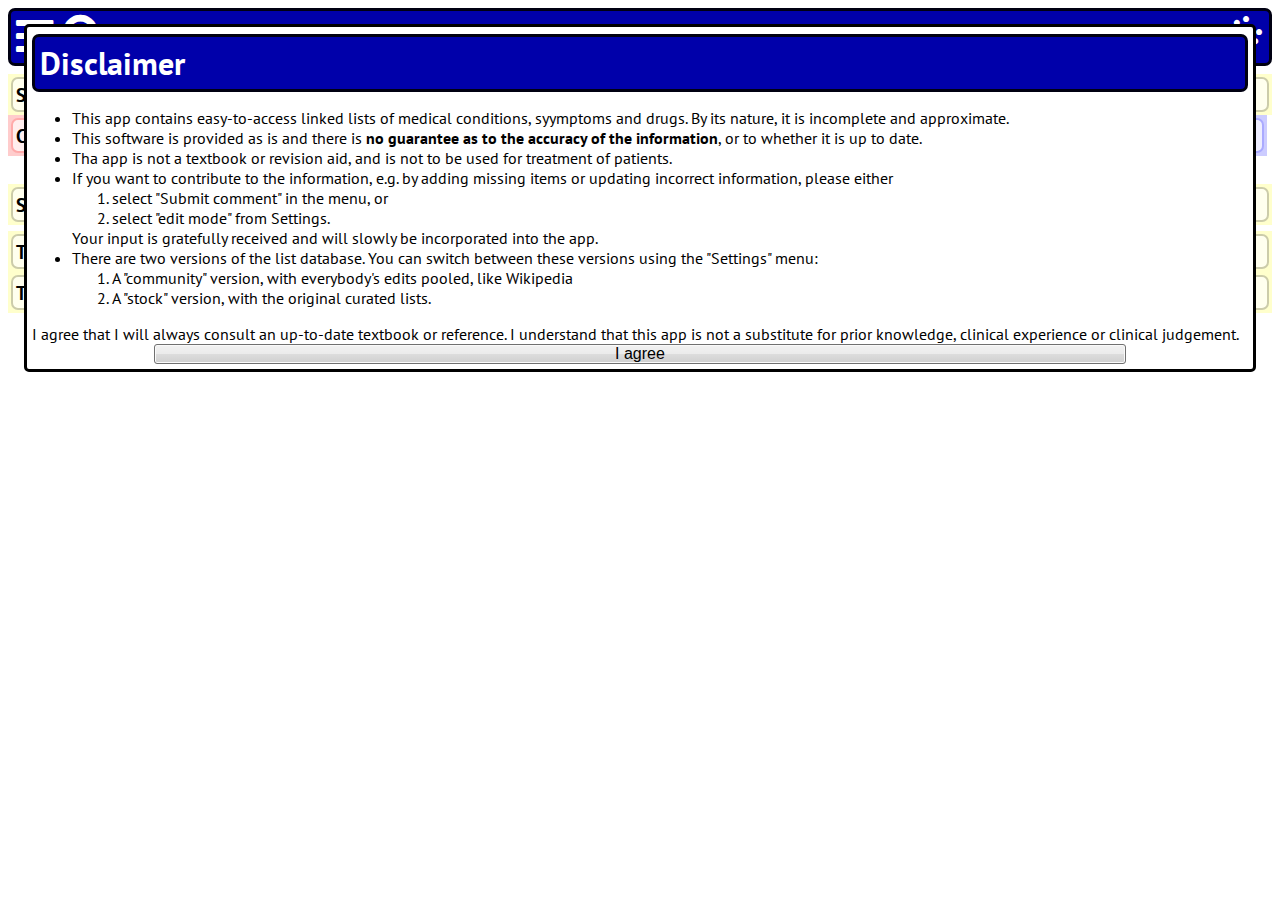
<file: index.html>
<!DOCTYPE html>
<html lang="en-GB">
<head >
    <meta content="text/html;charset=utf-8" http-equiv="Content-Type">
    <meta content="utf-8" http-equiv="encoding">
    
    <!--[if lt IE 9]>  
    <script src="http://code.jquery.com/jquery-latest.min.js"></script>  
    <![endif]-->  
    <!--[if (gte IE 9) | (!IE)]><!-->  
      <script src="lib/jquery-3.2.1.min.js"></script>  
        <!--<![endif]-->
    <!--
      <script src="jquery.history.js"></script>
    -->

    <script src="lib/jquery-ui.min.js"></script>
    <link rel="stylesheet" href="lib/jquery-ui.min.css">
    <link rel="stylesheet" href="lib/jquery-ui.theme.min.css">
    <link rel="stylesheet" href="lib/jquery.mmenu.all.css">
    <script src="lib/jquery.mmenu.all.js"></script>
    <script src="lib/jquery.ui.touch-punch.min.js"></script>

    <link rel="stylesheet" href="lib/fontawesome.min.css">
    <link rel="stylesheet" href="lib/fa-solid.min.css">

    <script src="medicine.js"></script>
    <link   rel="stylesheet" href="medicine.css">
    <script src="old_jsweet.js"></script>
    <script src="lib/react.development.js"></script>

    <!--script src="//use.edgefonts.net/pt-sans-narrow.js"></script>-->

    <script src="lib/d3v4.js"></script>
    <script src="lib/cola.min.js"></script>

    <meta name="viewport" content="width=device-width, initial-scale=1.0">
    <link rel="manifest" href="medicine.webmanifest">
</head>


<body>
  <nav id="menu">
    <ul>
      <li><span title="Some useful top-level categories of items">
          <i class="fas fa-sitemap fa-fw"></i>
          Categories
        </span>
        <ul>
          <li><a href="javascript:menu_navigateto('Disease')">Diseases</a></li>
          <li><a href="javascript:menu_navigateto('Pathology')">Pathology</a></li>
          <li><a href="javascript:menu_navigateto('Sign')">Signs</a></li>
           <li><a href="javascript:menu_navigateto('Symptom')">Symptoms</a></li>
           <li><a href="javascript:menu_navigateto('Investigation')">Investigations</a></li>
           <li><a href="javascript:menu_navigateto('Treatment')">Treatments</a></li>
           <li><a href="javascript:menu_navigateto('Substance')">Substances</a></li>
           <li><a href="javascript:menu_navigateto('Lifestyle')">Lifestyle</a></li>
        </ul>
     </li>
     <li><span title="Links to other websites for this item">
        <i class="fas fa-globe fa-fw"></i>
        Web lookup
      </span>
      <ul><li class='google'>
      </li><li class='wikipedia'>
      </li><li class='emedicine'>
      </li><li class='uptodate'>
      </li><li class='pubmed'>
      </li><li class='fpnotebook'>
      </li></ul>
     </li>
     <li><span title="Keep a hotlist of items you commonly refer to">
        <i class="fas fa-bookmark fa-fw"></i>
        Bookmarks
      </span>
       <ul class="bookmark-list"><li class="bookmark-add">
          <a href="javascript:;">Bookmark current item</a>
      </li>
      </ul>
     </li>
     <li>
        <span id='comment'>
          <a href='' id='show_comment_button'>
              <i class="fas fa-comment fa-fw"></i>
              Submit Comment
            </a>
          <section id='comment_box' style='display:none;'>
            <form action='javascript:submit_comment();'>
              Did you notice something wrong? Please send a comment about this item to the author
              <br>
              Regarding: <span class="comment_box_entity_name"></span>
              <br>
              <input id='comment_input' type='text' value='' placeholder='type here' size='30' >
              <i class="fas fa-spinner fa-pulse"></i>
              <i class="fas fa-check"></i>
              <input class="button" type='submit' value='Send'>
              <ul class="previous-comments"></ul>
            </form>
          </section>
        </span>
      </li>
      <li><span title="Tools to examine links">
          <i class="fas fa-wrench fa-fw"></i>
          Tools
        </span>
        <ul>
          <li><a href="javascript:medicine.menu_list('Causes',['Disease','Substance','Lifestyle','Treatment'])">List causes</a></li>
          <li><a href="javascript:medicine.menu_list('Effects','Symptom')">List symptoms</a></li>
          <li><a href="javascript:medicine.menu_list('Effects','Sign')">List signs</a></li>
          <li><a href="javascript:medicine.menu_find_path()">Find path</a></li>
          <li><a href="javascript:medicine.visualise()">Visualise</a></li>
          <li><a href="javascript:medicine.show_index()">Index</a></li>
        </ul>
     </li>
      <li> <span> 
        <i class="fas fa-cog fa-fw"></i>        
        Settings
       </span>
        <ul>
          <li class='edit-mode-menu'>
            <a href="#" class="">Edit mode
            <input type="checkbox" class="Toggle edit-mode-checkbox"/>
            </a>
          </li>
          <li><a href="" class="reload-button"><span>Reload stable verison</span>
            <div>Current: <span class="current-version-info">Stable version</span></div>
            <div class="server-info">
              </span><span class="entity-count-text"></span> entries 
            </div><div class="server-info">
              Updated <span class="server-date-text"></span>          
            </div>         
          </a></li>
          <li>
            <a href="javascript:medicine.read_server_edits()" class="import-edits-button">Import community edits
              <div class="import-edits-comment">
                No edits imported.
              </div>
              <ul class="edit-log"></ul>
            </a>
          </li>
          <li>
            <span> My edits </span>
            <ul class="edit-log">    </ul>
          </li>
        </ul>
      </li>
      <li>
        <span id='copyright-button'>
          <a href='javascript:;' title="Show information about the authors">
            <i class="fas fa-copyright fa-fw"></i>
            Credits
          </a>
          <section id='copyright' class='greypanel' style="white-space:normal;"> 
            All material written by <ul>
            <li>
              <a href='http://www.smanohar.com' target='_blank'>Prof Sanjay Manohar</a> (Neurologist),
            </li><li>
              Dr Vayakara Manohar (Surgeon), 
            </li><li>
              <a href='http://sunil.smanohar.com' target='_blank'>Dr Sunil Manohar</a> (Gerontologist), 
            </li><li>
              Dr Gita Manohar (Psychiatrist), and
            </li><li>
              Dr Rina Manohar (Cardiologist)
            </li>
          </ul>
          &copy; 2003-2018
          </section>        
        </span> 
      </li>
    </ul> 
  </nav>



  <div id='mainpage'>
    <section width="100%">
      <h1 class="header">
        <a href="#menu"><i class="fas fa-bars fa-lg"></i></a>
        <a href="javascript:;"><i class="searchbutton fas fa-search fa-lg"></i></a>

        <span id='entityname' class='entityname'> Manohar MedLinks Browser  </span>
        <span class='searcharea' >   
          <form action='javascript:dosearch()'>
            <input class='autocomplete' placeholder="Search..." type='text' id='searchtext' size='32'></input>
          </form>
        </span>
        <span class="busy-icon">
          <i class="busy-icon fas fa-spinner fa-pulse"></i>     
        </span>
      </h1>  
    </section>
    <section width="100%">
      <h1 class="editor-bar edit">
        <a class="editor-bar-select-tool button" href="javascript:medicine.select_mode_clicked();" title="Select mode (press again to clear selection)">
          <i class="fas fa-check-square"></i>
          <span class="editor-bar-selected-count">0</span>
        </a>
        <a href="javascript:medicine.edit_remove_click();" class="edit-remove button" title="Remove entity">
          <i class="fas fa-trash-alt"></i>
        </a>
        <div class="editor-bar-clip-tool">
          <a href="javascript:medicine.edit_clipboard_click();" title="Copy selection to clipboard" class="button">
            <i class="fas fa-clipboard"></i>
            <span class="editor-bar-clipboard-count">0</span>
          </a>
          <div class="clipboard-entities-list-container" title="Clipboard items">
            <ul class="clipboard-entities-list"></ul>
          </div>
        </div>
        <a href="javascript:medicine.edit_rename();" class="button" title="Rename">
          <i class="fas fa-edit"></i>
        </a>
        <a href="javascript:medicine.set_edit_mode(false);" class="button editor-bar-stop-editing" title="Stop editing">
          <i class="fas fa-level-up-alt"></i>
        </a>
      </h1>
    </section>

    <section width="100%">
      <div id='topstrip' width="100%">
        <section id='parents' class='listarea'>
          <h2> Supertype </h2>
          <ul class='slist' id='l_parents'>
          </ul>
        </section>
      </div>
      <div id='midstrip' width="100%">
        <section id='causes' class='listarea'>
          <h2> Causes </h2>
          <ul class='slist' id='l_causes'>
          </ul>
          <ul class='slist inherited' id='l_causes_p'></ul>
        </section>
        <div id='midregion'>
          <section id='description'>
          </section>
          <section id='synonyms'>
            <h2> Synonyms </h2>
            <ul id='l_synonyms'>
            </ul>
          </section>
        </div>
        <section id='effects' class='listarea'>
          <h2> Effects </h2>
          <ul class='slist' id='l_effects'>
          </ul>
          <ul class='slist inherited' id='l_effects_p'></ul>
        </section>
      </div>
      <div id='bottomstrip' width="100%">
        <section id='children' class='listarea'>
          <h2> Subtypes </h2>
          <ul class='slist' id='l_children'>
          </ul>
        </section>
      </div>  
    </section>
    
    <section style='width:100%;margin-top:6px;'>     
      <section id='treats' class='listarea'>
          <h2 id='treat_type'> Treats </h2>
          <ul class='slist' id='l_treats'>
          </ul>
          <ul class='slist inherited' id='l_treats_p'></ul>
      </section>
      <section id='treatments' class='listarea'>
        <h2> Treatments </h2>
        <ul class='slist' id='l_treatments'>
        </ul>
        <ul class='slist inherited' id='l_treatments_p'></ul>
    </section>      
    </section>
  </div>
  <div id='disclaimer' class='modal-dialog'>
    <h1> Disclaimer </h1>
    <ul><li>
        This app contains easy-to-access linked lists of medical conditions, 
        syymptoms and drugs. By its nature, it is incomplete and approximate.
      </li><li>
        This software is provided as is and there is <b>no guarantee as to
        the accuracy of the information</b>, or to whether it is up to date. 
      </li><li>
        Tha app is not a textbook or
        revision aid, and is not to be used for treatment of patients.
      </li><li>
        If you want to contribute to the information, e.g. by adding missing 
        items or updating incorrect information,
        please either <ol><li>
           select "Submit comment" in the menu, or
          </li><li>
            select "edit mode" from Settings.
          </li></ol>
        Your input is gratefully received
        and will slowly be incorporated into the app.
      </li><li>
        There are two versions of the list database. 
        You can switch between these versions using the "Settings" menu:
        <ol><li>
          A "community" version, with everybody's edits pooled, like Wikipedia
        </li><li>
          A "stock" version, with the original curated lists.
        </li></ol>
    </li></ul>
    I agree that I will always consult an up-to-date textbook or reference.
    I understand that this app is not a substitute for prior knowledge,
    clinical experience or clinical judgement.
    <input type="button" class="button" value="I agree">
  </div>

  <div id='select-entity-dialog' class='modal-dialog'>
    <h1> 
       <span class="select-dialog-title">Add</span>
    </h1>
    <form action='javascript:select_entity_dialog_done()'>
      <input id="select-dialog-searchtext" class='autocomplete' placeholder="Type name..." type='text' id='add-searchtext' size='32'></input>
    </form>
    <div class="">
      <div class="select-entity-dialog-paste-button button">
        <i fa fa-paste></i>
        Or use <span class="select-entity-dialog-paste-text"> </span>
      </div>
    </div>
    <div class="select-entity-dialog-results"></div>
    <input type="button" class="button button-cancel" value="Cancel">
    <input type="button" class="button button-done"   value="OK">
  </div>

  <div id='confirm-create-dialog' class='modal-dialog'> 
    <h1>
      Are you sure you want to create a new entity?
    </h1>
    <h2 class="confirm-create-dialog-entity-name"> </h2>
    <ul><li>
      Please ensure you go into the new item
      and fill out synonyms, parents, description, and any causes or effects.
    </li><li>
      Please check if this entry is better described by an existing entity.
    </li><li>
      Capitalise the first letter, but not subsequent words
    </li><li>
      Avoid apostrophes and plurals. Use singular where possible. 
    </li></ul>
    <input type="button" class="button button-cancel" value="Cancel">
    <input type="button" class="button button-ok" value="Yes">
  </div>

  <div id='visualisation-dialog' class='modal-dialog'>
    <h1>
      Visualisation?
    </h1>
    <div class="vis-toolbar">
      <a class="button" href="javascript:medicine.vis.change_depth(1);"><i class="fa fa-plus"></i></a>
      <a class="button" href="javascript:medicine.vis.change_depth(-1);"><i class="fa fa-minus"></i></a>
      <label>
        <input class="vis-toolbar-constrain" id="vis-toolbar-constrain" type="checkbox" value="Constrain">
        Constrain
      </label> 
    </div>
    <div id="visualisation-div" class="visualisation-div"></div>
    <input type="button" class="button button-cancel" value="Cancel">
    <input type="button" class="button button-ok" value="Go to">
  </div>

  
  <div id='rename-dialog' class='modal-dialog'>
    <h1>
      Are you sure you want to rename?
    </h1>
    <form action='javascript:medicine.invoke_rename();'>
      <input class='rename-input' placeholder="[Name required]" type='text' size='32'></input>
    </form>
    <input type="button" class="button button-cancel" value="Cancel">
    <input type="button" class="button button-ok" value="OK">
  </div>

  
  <div id='index-dialog' class='modal-dialog'>
    <h1>
      Index
    </h1>
    <ul class="button-bar">    </ul>
    <ul class="index-list">  </ul>
    <form class="index-dialog-form">
      <input type="button" class="button button-ok" value="Close">
    </form>
  </div>

</body>


<script>
  if ('serviceWorker' in navigator){
    console.log('registering service worker...');
    navigator.serviceWorker.register('service-worker.js')
      .then(function(reg){
        console.log('registered service worker');
      }).catch(function(err){
        console.log('unable to register service worker');
      });
  }
</script>

</html>
</file>
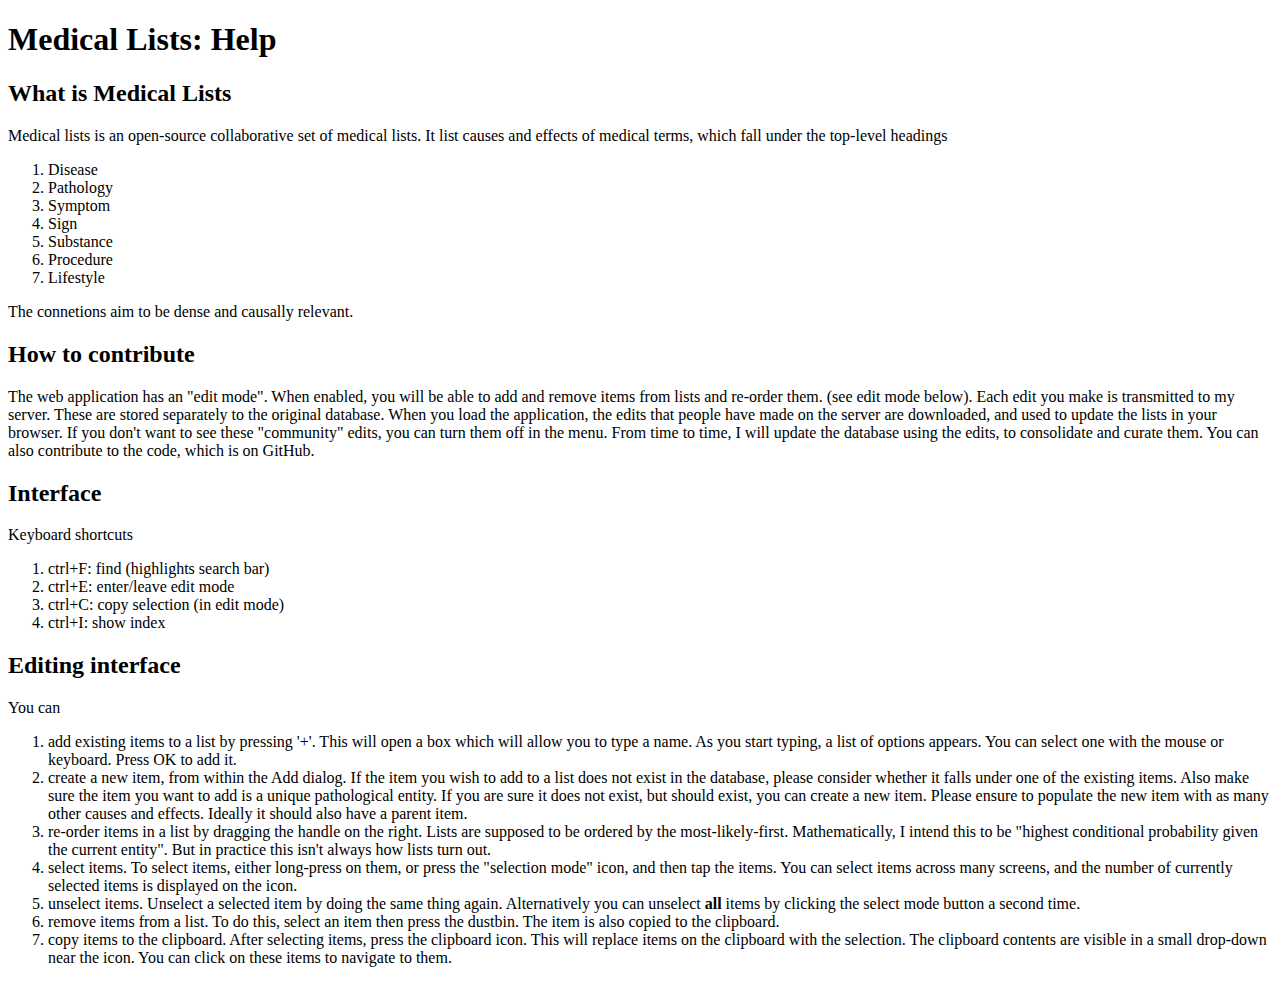
<file: help.html>
<!DOCTYPE html>
<html lang="en-GB">
<head >
    <meta content="text/html;charset=utf-8" http-equiv="Content-Type">
    <meta content="utf-8" http-equiv="encoding">
    
    <!--[if lt IE 9]>  
    <script src="http://code.jquery.com/jquery-latest.min.js"></script>  
    <![endif]-->  
    <!--[if (gte IE 9) | (!IE)]><!-->  
      <script src="lib/jquery-3.2.1.min.js"></script>  
        <!--<![endif]-->
    <!--
      <script src="jquery.history.js"></script>
    -->

    <script src="lib/jquery-ui.min.js"></script>
    <link rel="stylesheet" href="lib/jquery-ui.min.css">
    <link rel="stylesheet" href="lib/jquery-ui.theme.min.css">
    <link rel="stylesheet" href="lib/jquery.mmenu.all.css">
    <script src="lib/jquery.mmenu.all.js"></script>
    <script src="lib/jquery.ui.touch-punch.min.js"></script>

    <link rel="stylesheet" href="lib/fontawesome.min.css">
    <link rel="stylesheet" href="lib/fa-solid.min.css">
    <script src="lib/react.development.js"></script>


    <meta name="viewport" content="width=device-width, initial-scale=1.0">
</head>
<body>

<h1> Medical Lists: Help </h1>

<h2>
    What is Medical Lists
</h2>
Medical lists is an open-source collaborative set of medical lists.
It list causes and effects of medical terms, which fall under the top-level headings
<ol>
    <li>  Disease  </li>
    <li>  Pathology  </li>
    <li>  Symptom  </li>
    <li>  Sign  </li>
    <li>  Substance  </li>
    <li>  Procedure  </li>
    <li>  Lifestyle  </li>
</ol>
The connetions aim to be dense and causally relevant. 
<h2>
    How to contribute
</h2>
The web application has an "edit mode". When enabled, you will be able to add and remove items from lists and re-order them.
(see edit mode below). 
Each edit you make is transmitted to my server. 
These are stored separately to the original database.
When you load the application, the edits that people have made on the server are downloaded, and used to update the lists in your browser. 
If you don't want to see these "community" edits, you can turn them off in the menu.

From time to time, I will update the database using the edits, to consolidate and curate them.


You can also contribute to the code, which is on GitHub.

<h2>
    Interface
</h2>
Keyboard shortcuts
<ol>
    <li>  ctrl+F: find (highlights search bar)  </li>
    <li>  ctrl+E: enter/leave edit mode </li>
    <li>  ctrl+C: copy selection (in edit mode) </li>
    <li>  ctrl+I: show index </li>
</ol>
<h2>
    Editing interface
</h2>
You can 
<ol>
    <li>  add existing items to a list by pressing '+'.
        This will open a box which will allow you to type a name.
        As you start typing, a list of options appears. 
        You can select one with the mouse or keyboard.
        Press OK to add it.
    </li>
    <li> create a new item, from within the Add dialog.
        If the item you wish to add to a list does not exist in the database, please 
        consider whether it falls under one of the existing items.
        Also make sure the item you want to add is a unique pathological entity.
        
        If you are sure it does not exist, but should exist, you can create a new item.
        Please ensure to populate the new item with as many other causes and effects.
        Ideally it should also have a parent item.

    </li>
    <li>  re-order items in a list by dragging the handle on the right.
        Lists are supposed to be ordered by the most-likely-first.
        Mathematically, I intend this to be "highest conditional probability given the current entity".
        But in practice this isn't always how lists turn out.    
    </li>
    <li>
        select items.
        To select items, either long-press on them, or 
        press the "selection mode" icon, and then tap the items.
        You can select items across many screens, and the number of 
        currently selected items is displayed on the icon.
    </li>
    <li>
        unselect items.
        Unselect a selected item by doing the same thing again.
        Alternatively you can unselect <b>all</b> items by clicking the select mode button a second time.
    </li>
    <li>
        remove items from a list.
        To do this, select an item then press the dustbin.
        The item is also copied to the clipboard. 
    </li>
    <li>
        copy items to the clipboard.
        After selecting items, press the clipboard icon.
        This will replace items on the clipboard with the selection.
        The clipboard contents are visible in a small drop-down near the icon.
        You can click on these items to navigate to them.
    </li>

</ol>


</body>
</html>
</file>
<file: medicine.css>
h1          { padding:5px; margin-top:2px; margin-bottom:8px;
                  background:#00a; color:#fff; border:3px solid #001; border-radius:7px;
                  display:flex; overflow:hidden;}
   h1 a        { color:#fff; margin-right:0.3em;}
   h1 .entityname { width:100%; }
  #midstrip    { white-space:nowrap; }
   #parents     { background:#ffc; }
   #causes      { display: inline-block; vertical-align:top; background:#fcc; width:35%; }
   #effects     { display: inline-block; vertical-align:top; background:#ccf; width:35%; }
   #midregion   { display: inline-block; vertical-align:top; background:#eee; width:29%; }
   #children    { background:#ffc; }
   #treats      { background:#ffc; }
   #treatments  { background:#ffc; }
   .listarea       { margin:0px; white-space:normal; overflow:hidden; }
   #causes   h2    { border:2px solid #faa; background:#fee; }
   #effects  h2    { border:2px solid #aaf; background:#eef; }
   #parents  h2    { border:2px solid #cca; background:#ffe; }
   #children h2    { border:2px solid #cca; background:#ffe; }
   #treats   h2    { border:2px solid #cca; background:#ffe; }
   #treatments h2  { border:2px solid #cca; background:#ffe; }
   #midregion      { margin:0px; }
   #description    { border:2px solid #ccc; background:#eee;
                     white-space:normal; margin:1%; padding:1%; overflow-y:scroll; max-height:400px;  }
   #synonyms       { vertical-align:bottom; border:2px solid #ccc; margin:1%; background:#eee; }
   h2              { margin:3px; padding:3px; font-size:120%; border-radius:7px;   }
   ul.slist        { list-style-type: none;    padding: 0px; margin: 0px; width:100%; display:block;  }
   ul.slist li     { padding: 2px; margin:3px; background:rgba(255, 255, 255, 0.7); clear:both;
                     overflow:hidden; display:flex;  }
   ul.slist li a   { width:100%;  padding:1px; clear:both; 
                     overflow:hidden; text-decoration:none; white-space:normal; 
                     display:inline-block;
                     /* transition:height 1s; height:2.7em;  shrink and enlarge?*/
                    }
   /* ul.slist li a:hover { height:4em; } */ /* shrink and enlarge? */
   ul.slist li a:hover {background:#ffe; }
   #children ul.slist li a:hover {background:#feb;}
   #parents  ul.slist li a:hover {background:#feb;}
   .slist inherited { margin-top:0px; padding-top:0px; } /* for additional parental items */
   #l_synonyms  { list-style-type: none; padding:3px; margin:0px; overflow:auto; }
   #searchtext  { font-size:90%; width:85%; border:0px; }
   .searcharea  { float:left;  width:100%; }
   .searcharea form {width:100%;}
   .greypanel           { border:2px solid #ccc; background:#eee; margin:2px; display:inline-block;}
   .greypanel h2        { font-size:100%; color:#444; }
   .greypanel .button a { color:#444; font-size:85%; }
   .elab            { margin:2px; padding-left:4px; padding-right:1px;
                      font-size:85%; color:#444; 
                      border-left:1px solid; text-decoration:none;  }
   ul.slist .elabparental  { font-size:90%; color:#222; background:rgba(220,220,220,0.7); }
   .elabparental h3 { color:#000; }
   .elabfrom        { color:#666; font-size:80%; }
   .dot             {background:rgba(0,0,0,0); margin:0px; padding:0px; border:none;}
   h3             { margin:0px; padding:0px; display:inline; font-weight:normal; font-size:100%; }
   ul.slist li a h3 { text-decoration:underline; }
   ul.slist li.elabparental a h3 {text-decoration:none;}
   .ui-tooltip      { font-size:85%; font-family:serif; }
   #copyright     { display:none;  overflow:hidden; padding:4px; white-space:normal; font-size:70%;}
   #copyright_button a { text-decoration:none;}

.button {
   background-image: -webkit-linear-gradient(top, rgba(242,242,242,1) 0%,rgba(235,235,235,1) 50%, rgba(221,221,221,1) 50%,rgba(207,207,207,1) 100%);
   background-image:    -moz-linear-gradient(top, rgba(242,242,242,1) 0%,rgba(235,235,235,1) 50%, rgba(221,221,221,1) 50%,rgba(207,207,207,1) 100%);
   background-image:     -ms-linear-gradient(top, rgba(242,242,242,1) 0%,rgba(235,235,235,1) 50%, rgba(221,221,221,1) 50%,rgba(207,207,207,1) 100%);
   background-image:      -o-linear-gradient(top, rgba(242,242,242,1) 0%,rgba(235,235,235,1) 50%, rgba(221,221,221,1) 50%,rgba(207,207,207,1) 100%);
   background-image:         linear-gradient(top, rgba(242,242,242,1) 0%,rgba(235,235,235,1) 50%, rgba(221,221,221,1) 50%,rgba(207,207,207,1) 100%);
   -webkit-box-shadow: 0px 0px 0px 1px rgba(250,250,250,1)inset;
      -moz-box-shadow: 0px 0px 0px 1px rgba(250,250,250,1)inset;
           box-shadow: 0px 0px 0px 1px rgba(250,250,250,1)inset;
   border: solid 1px rgba(112,112,112,1);
   -webkit-border-radius: 3px;
      -moz-border-radius: 3px;
           border-radius: 3px;
   padding: 0px 7px 0px 7px;
   display: inline-block;
   line-height: 22px;
   color: rgba(0,0,0,1);
   margin:5px;
}
.button:hover {
   background-image: -webkit-linear-gradient(top, rgba(234,246,253,1) 0%,rgba(217,240,252,1) 50%, rgba(190,230,253,1) 50%,rgba(167,216,245,1) 100%);
   background-image:    -moz-linear-gradient(top, rgba(234,246,253,1) 0%,rgba(217,240,252,1) 50%, rgba(190,230,253,1) 50%,rgba(167,216,245,1) 100%);
   background-image:     -ms-linear-gradient(top, rgba(234,246,253,1) 0%,rgba(217,240,252,1) 50%, rgba(190,230,253,1) 50%,rgba(167,216,245,1) 100%);
   background-image:      -o-linear-gradient(top, rgba(234,246,253,1) 0%,rgba(217,240,252,1) 50%, rgba(190,230,253,1) 50%,rgba(167,216,245,1) 100%);
   background-image:         linear-gradient(top, rgba(234,246,253,1) 0%,rgba(217,240,252,1) 50%, rgba(190,230,253,1) 50%,rgba(167,216,245,1) 100%);
   -webkit-box-shadow: 0px 0px 0px 1px rgba(239,249,254,1)inset;
      -moz-box-shadow: 0px 0px 0px 1px rgba(239,249,254,1)inset;
           box-shadow: 0px 0px 0px 1px rgba(239,249,254,1)inset;
   border: solid 1px rgba(60,126,177,1);
}
.button:active {
   background-image: -webkit-linear-gradient(top, rgba(234,246,253,1) 0%,rgba(196,229,246,1) 50%, rgba(152,208,239,1) 50%,rgba(104,178,218,1) 100%);
   background-image:    -moz-linear-gradient(top, rgba(234,246,253,1) 0%,rgba(196,229,246,1) 50%, rgba(152,208,239,1) 50%,rgba(104,178,218,1) 100%);
   background-image:     -ms-linear-gradient(top, rgba(234,246,253,1) 0%,rgba(196,229,246,1) 50%, rgba(152,208,239,1) 50%,rgba(104,178,218,1) 100%);
   background-image:      -o-linear-gradient(top, rgba(234,246,253,1) 0%,rgba(196,229,246,1) 50%, rgba(152,208,239,1) 50%,rgba(104,178,218,1) 100%);
   background-image:         linear-gradient(top, rgba(234,246,253,1) 0%,rgba(196,229,246,1) 50%, rgba(152,208,239,1) 50%,rgba(104,178,218,1) 100%);
   -webkit-box-shadow: 0px 0px 0px 1px rgba(154,186,203,1)inset;
      -moz-box-shadow: 0px 0px 0px 1px rgba(154,186,203,1)inset;
           box-shadow: 0px 0px 0px 1px rgba(154,186,203,1)inset;
   border: solid 1px rgba(44,98,139,1);
}
.ui-autocomplete { max-height: 80%; overflow-y: auto; overflow-x: hidden; }
* html .ui-autocomplete {  height: 80%; }

/* MENUS */
/* hide menu before the plugin starts  */
#menu:not( .mm-menu )                          {  display: none;}
.mm-listitem a  { display:block; width:100%; } /* make link take up width of menu */
.mm-listitem a:hover {  background: #ff05;   }
/* hide busy icon until sending */
#comment_box:not(.comment-sending) .fa-spinner { display:none; }
/* hide tick until sent */
#comment_box:not(.comment-sent)    .fa-check   { display:none; }
#comment_input                                 {font-size:80%; width:70%;}
/* hide send button once sending or sent */
#comment_box.comment_sending .button           { display:none; }
#comment_box.comment_sent    .button           { display:none; }
.comment_box_entity_name { color: #800;  background: #fff;
  border: 1px black solid;   padding: 0px 10px 0px 10px;
  width: 100%; }
#comment_box { white-space: normal; }
#mainpage    { background:white; }

/* DIALOGS */
.modal-dialog  { display:none; }
.modal-dialog.show {
  display:block; position:absolute; top:1em;left:1em; right:1em;
   background:#ffffff; border-radius:5px; 
   padding:5px; border:black solid 3px; 
}
.modal-dialog .button { 
  width:80%; font-size: 100%; display:block; margin:auto; 
  line-height: normal;
}
.edit.button          {  font-size:110%;   }
.edit.button.selected {  background:red; }
.listarea-empty   { display:none; }
.busy-icon   { display:none; position:absolute; right:5px;  }
.server-info { display:block; font-size:60%; }
body         { font-family: 'PT Sans', sans-serif; }
.entity-empty     { font-style: italic; }
.list-move-buttons {
  display:flex; 
}
/* hide move buttons when only one item */
ul.slist li:only-child .list-move-buttons{
  display:none;
}
.list-move-buttons i{
  cursor:pointer;
  font-size:120%;
  margin:2px;
}
.visualisation-div { display:block; }

.result-path li ul li{
  float:left;
  margin: 3px -1px;
  border:2px #aaf solid;
  padding: 1px 4px 1px 0px;
  background:#eef;
}
.result-path li ul{
  border:#77f 2px solid;
  list-style-type: none;
  display:inline-block;
  background:#def;
  padding:5px;
  box-shadow: 2px 2px #bbb;;
}
.result-path {
  list-style-type:none;
  padding:0;
}
.result-path li ul li::before{
  font-family:"FontAwesome";
  vertical-align: middle;
  padding-right: 3px;
  content:"\f061";
}
.result-path.reverse li ul li::before{
  content:"\f061";
}



/* pt-sans-regular - latin */
@font-face {
  font-family: 'PT Sans';
  font-style: normal;
  font-weight: 400;
  src: local('PT Sans'), local('PTSans-Regular'),
       url('webfonts/pt-sans-v9-latin-regular.woff2') format('woff2'), /* Super Modern Browsers */
       url('webfonts/pt-sans-v9-latin-regular.woff') format('woff'); /* Modern Browsers */
}
/* pt-sans-italic - latin */
@font-face {
  font-family: 'PT Sans';
  font-style: italic;
  font-weight: 400;
  src: local('PT Sans Italic'), local('PTSans-Italic'),
       url('webfonts/pt-sans-v9-latin-italic.woff2') format('woff2'), /* Super Modern Browsers */
       url('webfonts/pt-sans-v9-latin-italic.woff') format('woff'); /* Modern Browsers */
}
/* pt-sans-700 - latin */
@font-face {
  font-family: 'PT Sans';
  font-style: normal;
  font-weight: 700;
  src: local('PT Sans Bold'), local('PTSans-Bold'),
       url('webfonts/pt-sans-v9-latin-700.woff2') format('woff2'), /* Super Modern Browsers */
       url('webfonts/pt-sans-v9-latin-700.woff') format('woff'); /* Modern Browsers */
}
/* pt-sans-700italic - latin */
@font-face {
  font-family: 'PT Sans';
  font-style: italic;
  font-weight: 700;
  src: local('PT Sans Bold Italic'), local('PTSans-BoldItalic'),
       url('webfonts/pt-sans-v9-latin-700italic.woff2') format('woff2'), /* Super Modern Browsers */
       url('webfonts/pt-sans-v9-latin-700italic.woff') format('woff'); /* Modern Browsers */
}


@media(max-width:45em){
  @font-face {
    font-family: pt-sans-narrow;
    src: local('PT Sans Narrow'), local('PTSans-Narrow'),
    url('webfonts/pt-sans-narrow-v8-latin-regular.woff2') format('woff2'), /* Chrome 26+, Opera 23+, Firefox 39+ */
    url('webfonts/pt-sans-narrow-v8-latin-regular.woff') format('woff'); /* Chrome 6+, Firefox 3.6+, IE 9+, Safari 5.1+ */
  }

  body         {font-family: pt-sans-narrow,sans-serif; font-size: 140%;}
  .ui-menu-item    { font-size:140%; }
  #midstrip    { display:flex; flex-wrap:wrap;} /** allow middle strip to flow */
  #causes      { width:50%;}
  #effects     { width:50%;}
  #midregion   { /* move synonyms/description to top as a row*/
    order: -1;
    width:100%;
  }
  ul.slist li  {    max-height:60px;   } /*limit height of list items */
  .mm-menu     { font-size:140%; }
  .mm-listview { line-height: initial; }
  #comment_box {font-size:65%;}
  .listarea-empty   { visibility: hidden; display:inline-block; }
}




/** Cola visualise styles */

.node {
  stroke: #22f;
  stroke-width: 1.5px;
  cursor: move;
  fill-opacity:50%;
}

.group {
  stroke: #fff;
  stroke-width: 1.5px;
  cursor: move;
  opacity: 0.7;
}

.link {
  stroke: #ad0d0d;
  stroke-width: 3px;
  stroke-opacity: 1;
  marker-end: url(#end-arrow);
}

.label {
    fill: black;
    font-size: 90%;
    text-anchor: middle;
    cursor: pointer;
}
.vis-toolbar {
  display:flex;
}


/** edit bar */
.editor-bar {
  height:40px; overflow:visible;
}
.clipboard-entities-list {
  margin:0px;
  background:#006c;
  font-size:initial; /* remove the heading font */
  font-weight:initial;
  border-radius:10px;
  border:3px solid  #33f;
  padding:0px 5px 0px 20px;
  max-height:6em;
  overflow-y:scroll;
}
.clipboard-entities-list-container{
  position:absolute;
  margin-top:1.2em;
  margin-left:1em;
}
.clipboard-entities-list li{
  cursor:pointer;

}
.clipboard-entities-paste-preview-list { 
  
}
#select-entity-dialog .select-entity-dialog-paste-button {
  display:none;
}

.editor-bar .selected {
  color:#f83;
  background:#33a;
}
.editor-bar .button {
  margin: 0px 3px;
  padding: 2px 8px;
  text-decoration:none; /* turn off link underline */
}
.editor-bar .button.editor-bar-stop-editing {
  margin-left:auto; /* move this to the right of the flexbox */
}
ul.slist li.selected {
  border:2px solid red;
  background: #f003;
}
.editor-bar-clip-tool {
  display:flex;
}
.edit-mode-drop-placeholder{
  height:1.5em;
  background:#0008 !important;
}
.longpress {
  -webkit-animation: 0.5s longpress;
          animation: 0.5s longpress;
}
@-webkit-keyframes longpress {
  0%, 20% { background: #f001; }
  100%    { background: #f00f
; }
}
@keyframes longpress {
  0%, 20% { background: #f001; }
  100%    { background: #f00f; }
}
.list-move-handle-container{
  margin-right:0px;
  position:relative;
}
.list-move-handle{
  cursor:grab;
  position:absolute;
  right:0px;
  font-size:120%;
  color:#0004;
  padding:0 0 0 1em;
}
/* hide if only child */
ul.slist li:only-child .list-move-handle{ 
  display:none;
}


#index-dialog .button-bar li {
  display:inline;
  width:1.5em;
  font-size:150%;
  flex:1 1 0px;
  padding: 3px 15px;
}
#index-dialog .button-bar{
  padding:0px;
  display:flex;
  flex-wrap: wrap;
}
#index-dialog .index-list{
  max-height:60vh;
  overflow-y:auto;
  background:#ddf;
  border-radius: 10px;
}
#index-dialog .index-list li{
  cursor:pointer;
}
</file>
<file: lib/fa-solid.min.css>
/*!
 * Font Awesome Free 5.0.6 by @fontawesome - http://fontawesome.com
 * License - http://fontawesome.com/license (Icons: CC BY 4.0, Fonts: SIL OFL 1.1, Code: MIT License)
 */
@font-face{font-family:Font Awesome\ 5 Free;font-style:normal;font-weight:900;src:url(./webfonts/fa-solid-900.eot);src:url(../webfonts/fa-solid-900.eot?#iefix) format("embedded-opentype"),url(../webfonts/fa-solid-900.woff2) format("woff2"),url(../webfonts/fa-solid-900.woff) format("woff"),url(../webfonts/fa-solid-900.ttf) format("truetype"),url(../webfonts/fa-solid-900.svg#fontawesome) format("svg")}.fa,.fas{font-family:Font Awesome\ 5 Free;font-weight:900}
</file>
